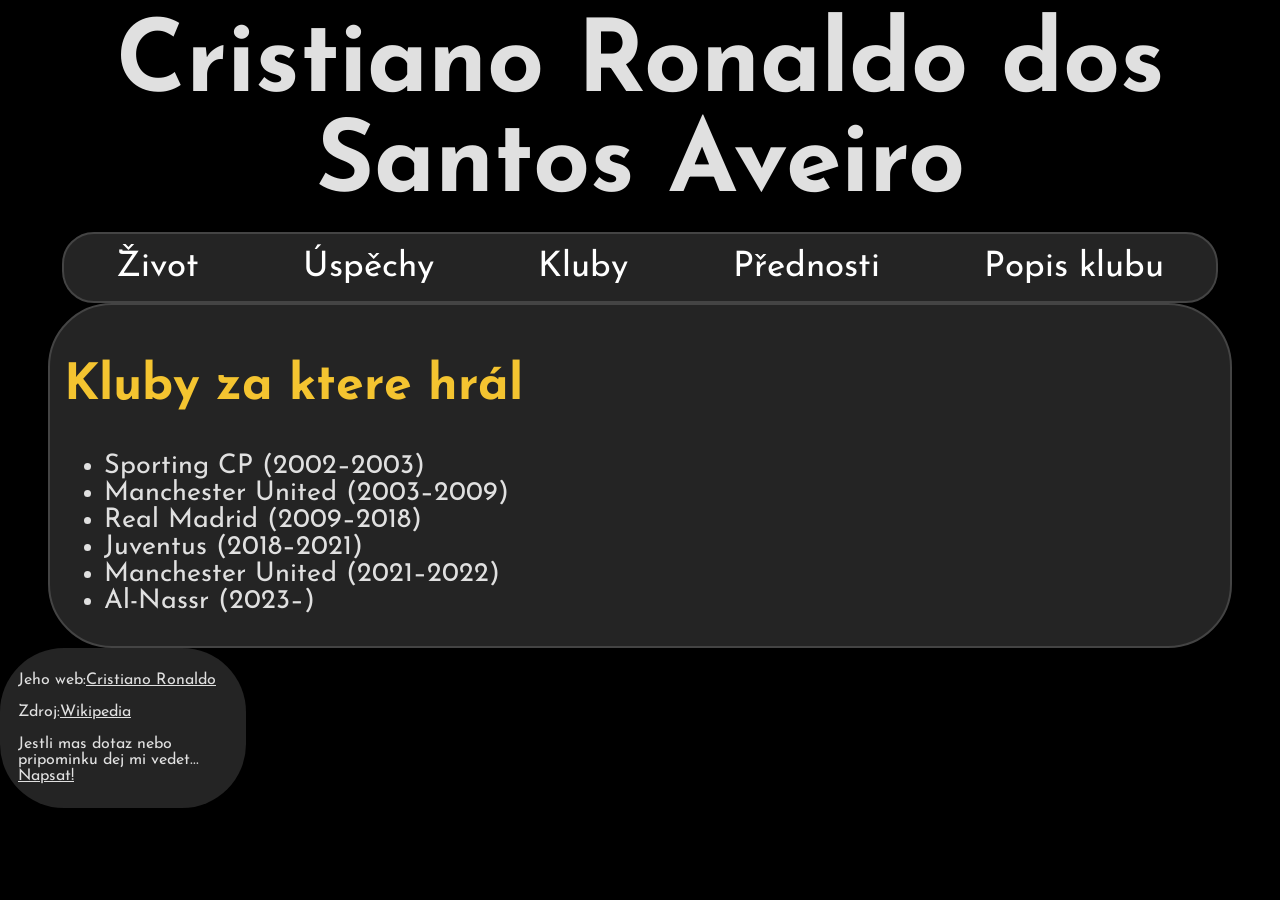
<file: Postup prace 6 - kopie/kluby.html>
<!DOCTYPE html>
<html lang="cz">
<head>
    <meta charset="UTF-8">
    <meta name="viewport" content="width=device-width, initial-scale=1.0">
    <title>Ronaldo</title>
    <link rel="stylesheet" href="style.css">
</head>
<body>
    <header class="usph">
        <h1>Cristiano Ronaldo dos Santos Aveiro</h1>
    </header>
        <header class="odkazy">
            <nav>
                <ul>
                    <li><a href="index.html">Život</a></li>
                    <li><a href="uspechy.html">Úspěchy</a></li>
                    <li><a href="kluby.html">Kluby</a></li>
                    <li><a href="prednosti.html">Přednosti</a></li>
                    <li><a href="fotky.html">Popis klubu</a></li>
                </ul>
            </nav>
        </header>
    <main>
        <h2>Kluby za ktere hrál</h2>
        <div class="seznamy">
            <ul>
                <li><a href="https://www.sporting.pt/en/news" target="_blank">Sporting CP (2002–2003)</a></li>
                <li><a href="https://www.manutd.com/" target="_blank">Manchester United (2003–2009)</a></li>
                <li><a href="https://www.realmadrid.com/en-US" target="_blank">Real Madrid (2009–2018)</a></li>
                <li><a href="https://www.juventus.com/en/" target="_blank">Juventus (2018–2021)</a></li>
                <li><a href="https://www.manutd.com/" target="_blank">Manchester United (2021–2022)</a></li>
                <li><a href="https://alnassr.sa/" target="_blank">Al-Nassr (2023–)</a></li>
            </ul>
        </div>
    </main>
    <footer>
        <div class="zdroj">
            <p>Jeho web:<a href="https://www.cristianoronaldo.com/#cr7" target="_blank">Cristiano Ronaldo</a></p>
            <p>Zdroj:<a href="https://cs.wikipedia.org/wiki/Cristiano_Ronaldo" target="_blank">Wikipedia</a></p>
            <p>Jestli mas dotaz nebo pripominku dej mi vedet... <a href="mailto:vaskevychvl@zak.odbskmb.cz" target="_blank">Napsat!</a></p>
        </div>
    </footer>
</body>
</html>
</file>
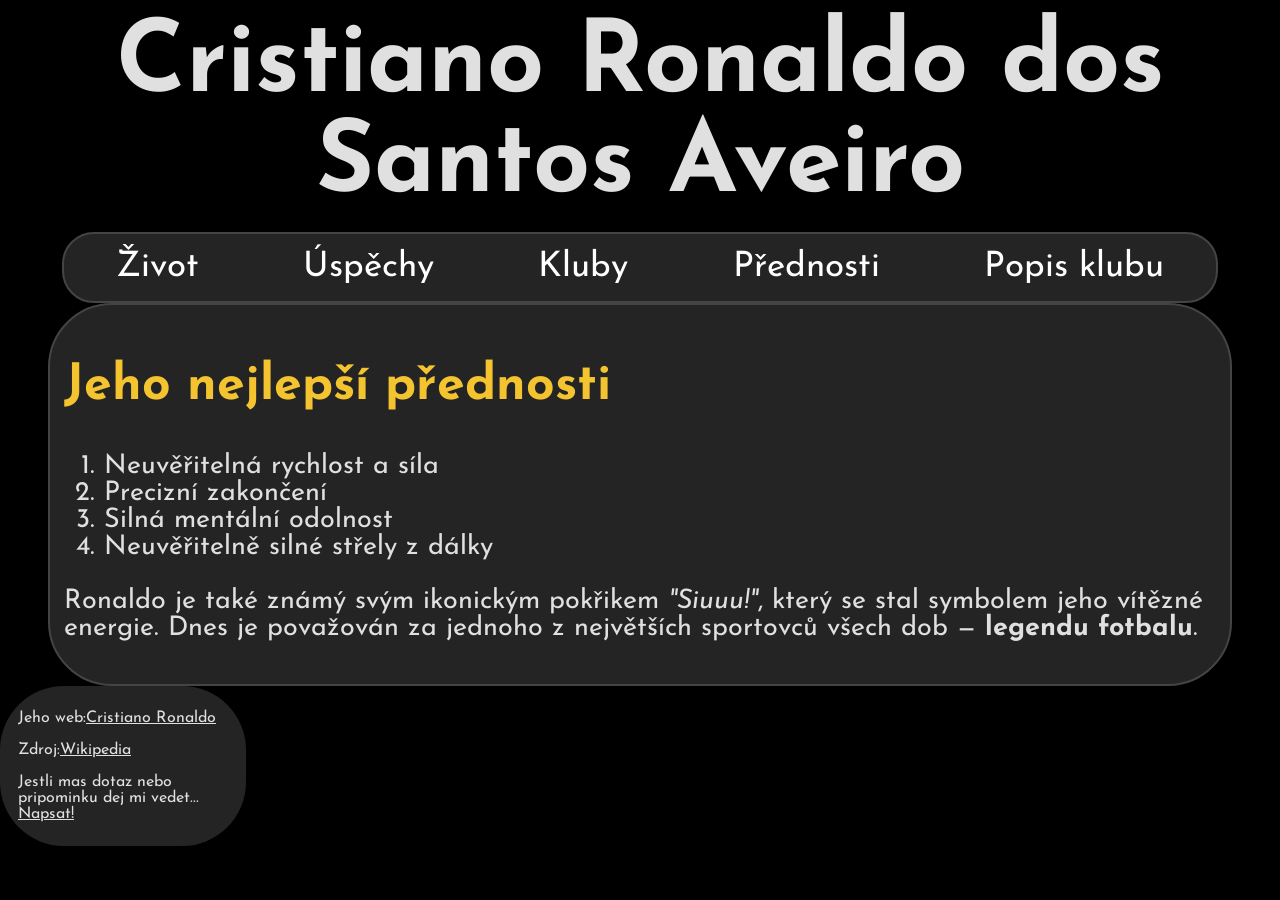
<file: Postup prace 6 - kopie/prednosti.html>
<!DOCTYPE html>
<html lang="cz">
<head>
    <meta charset="UTF-8">
    <meta name="viewport" content="width=device-width, initial-scale=1.0">
    <title>Ronaldo</title>
    <link rel="stylesheet" href="style.css">
</head>
<body>
    <header class="usph">
        <h1>Cristiano Ronaldo dos Santos Aveiro</h1>
    </header>
        <header class="odkazy">
            <nav>
                <ul>
                    <li><a href="index.html">Život</a></li>
                    <li><a href="uspechy.html">Úspěchy</a></li>
                    <li><a href="kluby.html">Kluby</a></li>
                    <li><a href="prednosti.html">Přednosti</a></li>
                    <li><a href="fotky.html">Popis klubu</a></li>
                </ul>
            </nav>
        </header>
    <main>
        <h2>Jeho nejlepší přednosti</h2>
        <div class="seznamy">
            <ol>
                <li>Neuvěřitelná rychlost a síla</li>
                <li>Precizní zakončení</li>
                <li>Silná mentální odolnost</li>
                <li>Neuvěřitelně silné střely z dálky</li>
            </ol>
        </div>
        <p>
            Ronaldo je také známý svým ikonickým pokřikem <em>"Siuuu!"</em>,
            který se stal symbolem jeho vítězné energie. Dnes je považován za
            jednoho z největších sportovců všech dob — <span>legendu fotbalu</span>.
        </p>
    </main>

    <footer>
        <div class="zdroj">
            <p>Jeho web:<a href="https://www.cristianoronaldo.com/#cr7" target="_blank">Cristiano Ronaldo</a></p>
            <p>Zdroj:<a href="https://cs.wikipedia.org/wiki/Cristiano_Ronaldo" target="_blank">Wikipedia</a></p>
            <p>Jestli mas dotaz nebo pripominku dej mi vedet... <a href="mailto:vaskevychvl@zak.odbskmb.cz" target="_blank">Napsat!</a></p>
        </div>
    </footer>
</body>
</html>
</file>
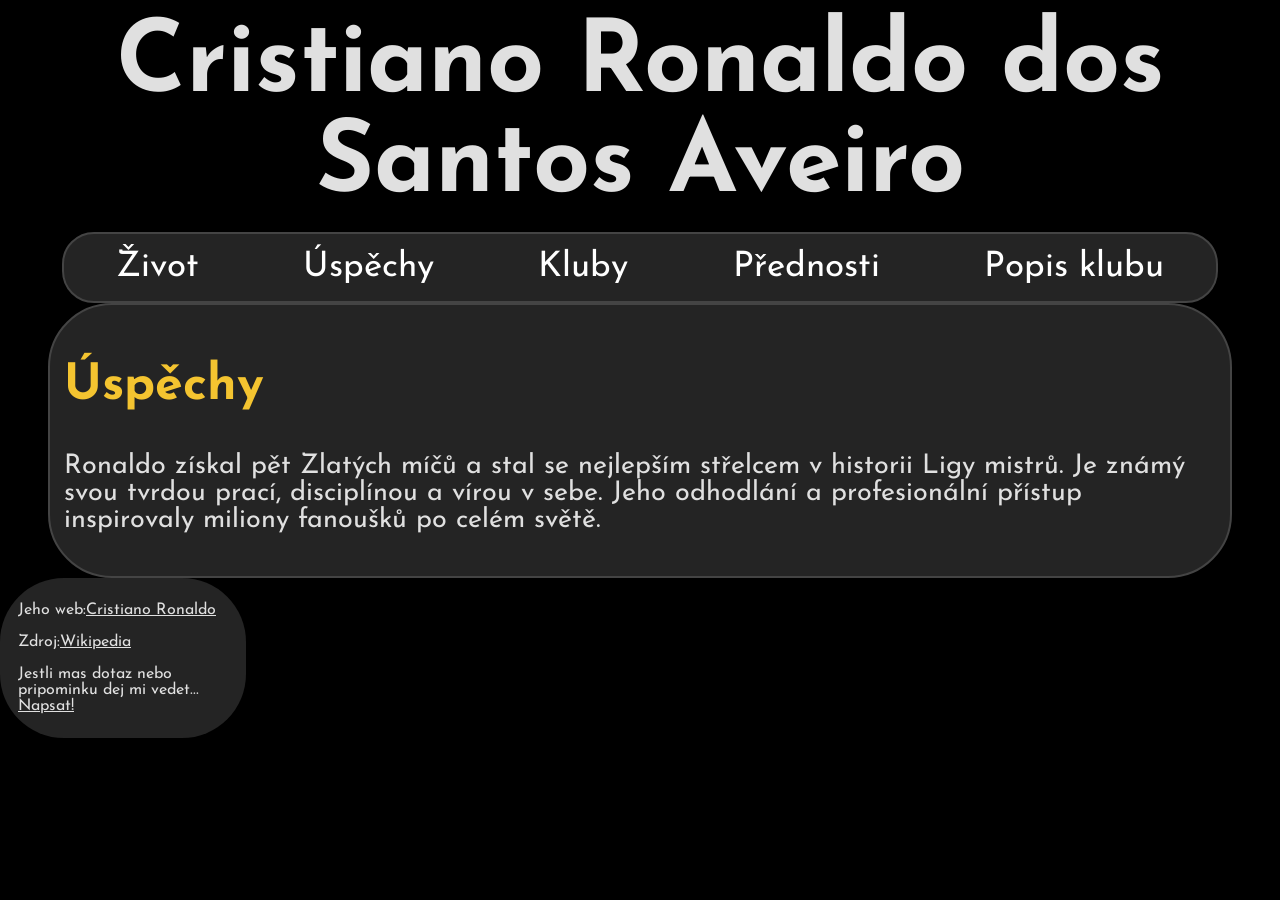
<file: Postup prace 6 - kopie/uspechy.html>
<!DOCTYPE html>
<html lang="cz">
<head>
    <meta charset="UTF-8">
    <meta name="viewport" content="width=device-width, initial-scale=1.0">
    <title>Ronaldo</title>
    <link rel="stylesheet" href="style.css">
</head>
<body>
    <header class="usph">
        <h1>Cristiano Ronaldo dos Santos Aveiro</h1>
    </header>
        <header class="odkazy">
            <nav>
                <ul>
                    <li><a href="index.html">Život</a></li>
                    <li><a href="uspechy.html">Úspěchy</a></li>
                    <li><a href="kluby.html">Kluby</a></li>
                    <li><a href="prednosti.html">Přednosti</a></li>
                    <li><a href="fotky.html">Popis klubu</a></li>
                </ul>
            </nav>
        </header>
    <main>
        <h2>Úspěchy</h2>
        <p >
            Ronaldo získal pět <a href="https://ballondor.com/en" target="_blank">Zlatých míčů</a> a stal se nejlepším střelcem
            v historii <a href="https://www.uefa.com/uefachampionsleague/" target="_blank">Ligy mistrů</a>. Je známý svou tvrdou prací, disciplínou a vírou v sebe.
            Jeho odhodlání a profesionální přístup inspirovaly miliony fanoušků po celém světě.
        </p>
    </main>

    <footer>
        <div class="zdroj">
            <p>Jeho web:<a href="https://www.cristianoronaldo.com/#cr7" target="_blank">Cristiano Ronaldo</a></p>
            <p>Zdroj:<a href="https://cs.wikipedia.org/wiki/Cristiano_Ronaldo" target="_blank">Wikipedia</a></p>
            <p>Jestli mas dotaz nebo pripominku dej mi vedet... <a href="mailto:vaskevychvl@zak.odbskmb.cz" target="_blank">Napsat!</a></p>
        </div>
    </footer>
</body>
</html>
</file>
<file: Postup prace 6 - kopie/style.css>
@import url("https://fonts.googleapis.com/css2?family=Josefin+Sans:ital,wght@0,100..700;1,100..700&family=Noto+Sans+JP:wght@100..900&family=Playwrite+DE+SAS:wght@100..400&family=Roboto+Condensed:ital,wght@0,100..900;1,100..900&family=Roboto:ital,wght@0,100..900;1,100..900&display=swap");

body {
    background-color: #000000;
    font-family: "Josefin Sans", serif;
}

body,h1 {
    margin: 0;
}

.hero {
    background-color: #111;
    height: 350px;
}

.obsah {
    display: flex;
    justify-content: flex-start;
    align-items: center;
    height: 100%;
}

.obsah h1 {
    color: #e0e0e0;
    font-size: 45px;
    max-width: 900px;
    margin-left: 4rem;
    padding-right: 1rem;
}




nav {
    background-color: #242424;
    border-radius: 2rem;
    border: 2px solid #444;
    width: 90%;
    margin-left: auto;
    margin-right: auto;
}

nav ul {
    display: flex;
    justify-content: space-around;
    flex-direction: column;
    align-items: center;
    padding: 0;
}

nav li {
    list-style: none;
}

nav a {
    color: #ffffff;
    font-size: 35px;
    text-decoration: none;
}

nav a:hover {
    color: #f4c430;
}






main {
    width: 90%;
    margin: auto;
    background-color: #242424;
    padding: 0.9rem;
    border: 2px solid #444;
    border-radius: 4rem;
}

main h2 {
    font-size: 50px;
    color: #f4c430;
}

main p {
    font-size: 27px;
    color: #e0e0e0;
}

main p a {
    color: #e0e0e0;
    text-decoration: none;
}

main p a:hover {
    color: #f4c430;
}




footer {
    text-align: center;
    max-width: 1329px;
    margin: auto;
}

footer .zdroj {
    color: #e0e0e0;
    background-color: #242424;
    max-width: 220px;
    padding: 0.5rem;
    border-radius: 4rem;
    text-align: left;
    padding-left: 18px;
}

footer a {
    color: #e0e0e0;
    text-decoration: underline;
}

footer a:hover {
    color: #f4c430;
}



.usph {
    max-width: 1300px;
    margin: auto;
}

.usph h1 {
    color: #e0e0e0;
    text-align: center;
    font-size: 45px;
    margin: 1rem;
}

.seznamy li {
    color: #e0e0e0;
    font-size: 27px;
}

.seznamy a {
    text-decoration: none;
    color: #e0e0e0;
}

.seznamy a:hover {
    color: #f4c430;
}

span {
    font-weight: 900;
}

.kluby {
    color: #e0e0e0;
    margin: auto;
    text-align: center;
    margin: 5rem;
    font-size: 30px;
}

button {
    font-size: 30px;
    text-decoration: none;
}

.buttons {
    display: flex;
    align-items: center;
    flex-direction: column;
    justify-content: space-around;
    margin-top: 3rem;
    background-color: #242424;
    border-radius: 2rem;
    border: 2px solid #242424;
    width: 85%;
    margin-left: auto;
    margin-right: auto;
    padding: .5rem;
}
.main_fotky .main_fotky_h2{
    font-size: 40px;
}
.main_fotky_p{
    width: 50%;
}
.obsah_klubu{
    display: flex;
    flex-direction: column;
    align-items: center;
}

.text{
    width: 100%;
}

.obrazek{
    width: 100%;
    text-align: center;
}

.obrazek img{
    width: 100%;
    max-width: 500px;
    height: auto;
}

@media (min-width: 768px) {

    .hero {
        background-image:linear-gradient( rgba(0, 0, 0, 0.3),rgba(0, 0, 0, 0.8)), url(img/wp1740741.webp);

        background-size: cover;
        background-position: center;
        height: 450px;
    }

    .obsah h1 {
        font-size: 65px;
    }
}

@media (min-width: 992px) {

    .hero {
        height: 600px;
        background-position: center 0%;
    }

    .obsah h1 {
        font-size: 100px;
    }

    nav ul {
        flex-direction: row;
    }
    .buttons {
        flex-direction: row;
    }

    nav a {
        font-size: 35px;
    }

    main, nav {
        max-width: 1300px;
        width: 90%;
    }

    .usph h1 {
        font-size: 100px;
    }
    .obsah_klubu{
        flex-direction: row;
        justify-content: space-between;
        align-items: center;
    }

    .text{
        width: 50%;
    }

    .obrazek{
        width: 40%;
    }
}

@media (min-width: 1200px) {

    .hero {
        height: 600px;
        background-position: center 0%;
    }

    .obsah h1 {
        font-size: 100px;
    }

    nav ul {
        flex-direction: row;
    }
}
</file>
